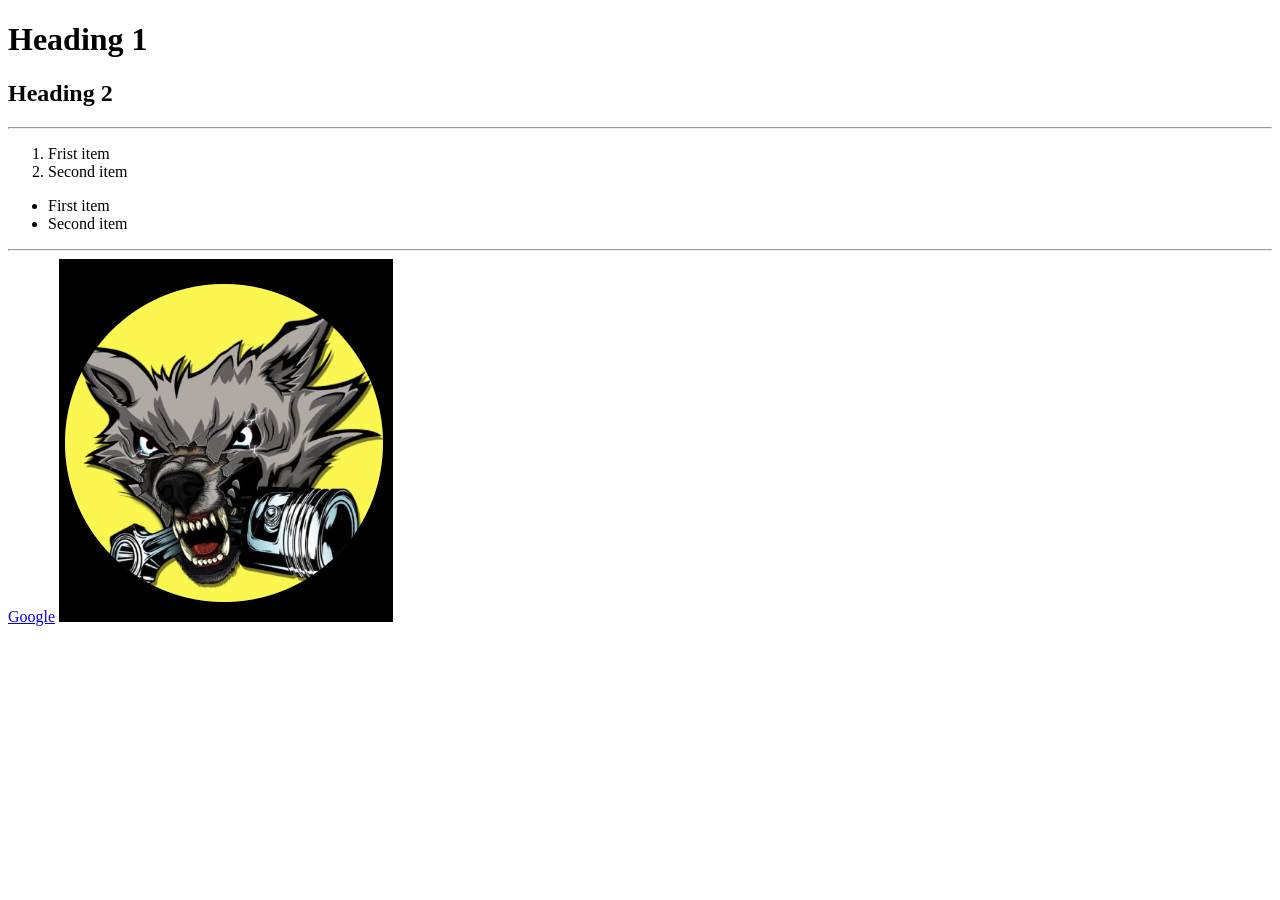
<file: index.html>
<!DOCTYPE html>
<html lang="en">
<head>
    <meta charset="UTF-8">
    <meta name="viewport" content="width=device-width, initial-scale=1.0">
    <title>My Page</title>
</head>
<body>
    <h1>Heading 1</h1>
    <h2>Heading 2</h2>
    <hr/>
    <ol>
        <li>Frist item</li>
        <li>Second item</li>
    </ol>
    <ul>
        <li>First item</li>
        <li>Second item</li>
    </ul>
    <hr/>
    <a href="https://www.Google.com">Google</a>
<img src="profile.png" alt="Profile Picture">
</body>
</html>
</file>
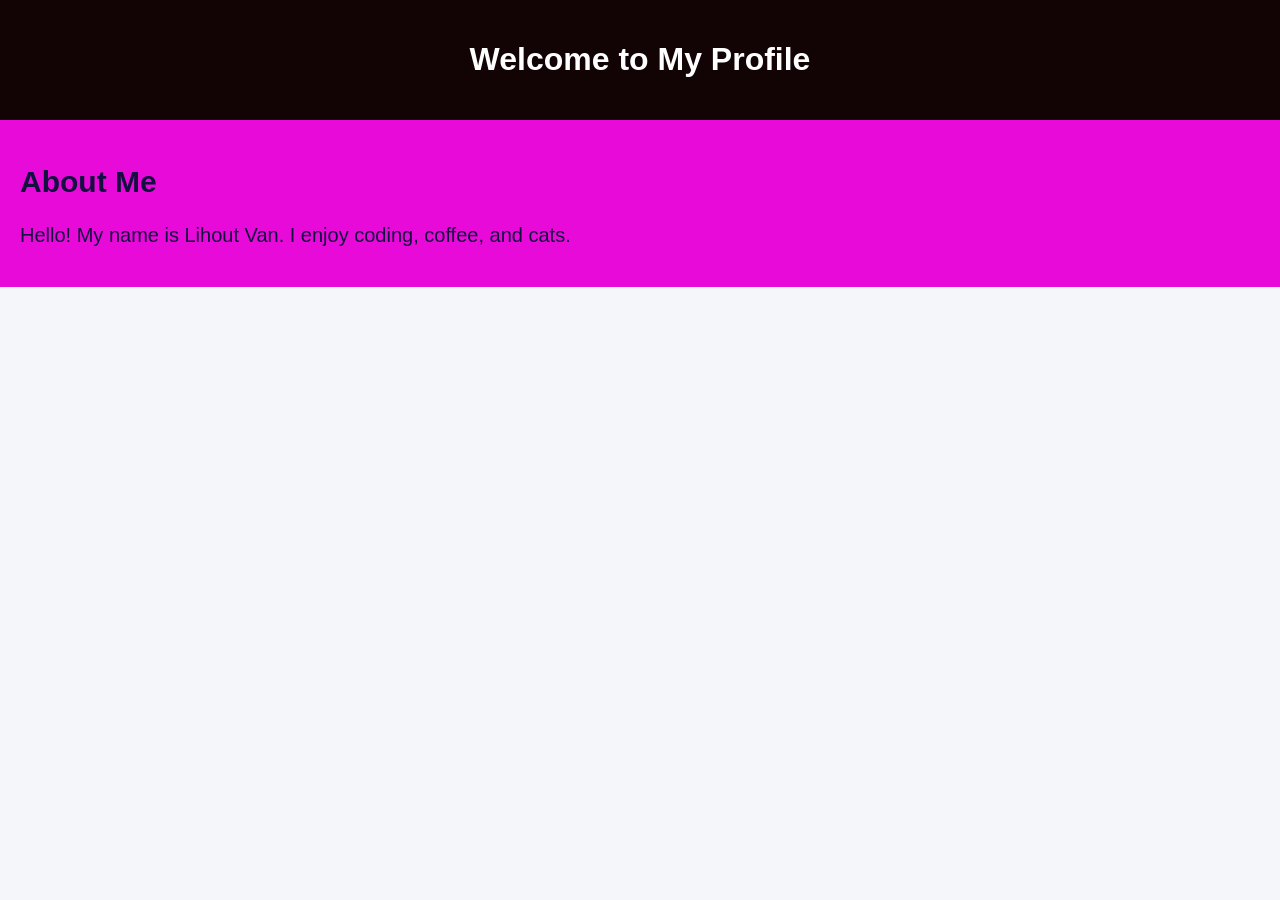
<file: profile_2.html>
<!DOCTYPE html> 

<html lang="en"> 

<head> 

  <meta charset="UTF-8"> 

  <meta name="viewport" content="width=device-width, initial-scale=1.0"> 

  <!-- Link to the external CSS file --> 

  <link rel="stylesheet" href="Public/css/profile.css"> 

  <title>My Profile - CSS Example 1</title> 

</head> 

<body> 

  <header> 

    <h1>Welcome to My Profile</h1> 

  </header> 

  <section class="about"> 

    <h2>About Me</h2> 

    <p>Hello! My name is Lihout Van. I enjoy coding, coffee, and cats.</p> 

  </section> 

</body> 

</html>
</file>
<file: Public/css/profile.css>
body { 

  margin: 0; 

  font-family: Arial, Helvetica, sans-serif; 

  background-color: #f5f6fa; 

  color: #333; 

} 
header { 

  background-color: #120305; 

  color: white; 

  text-align: center; 

  padding: 20px; 

} 
section {
  background-color: #e80ad9;
  color: #130f40;
  font-size: 1.25em;
  padding: 20px;
}
</file>
